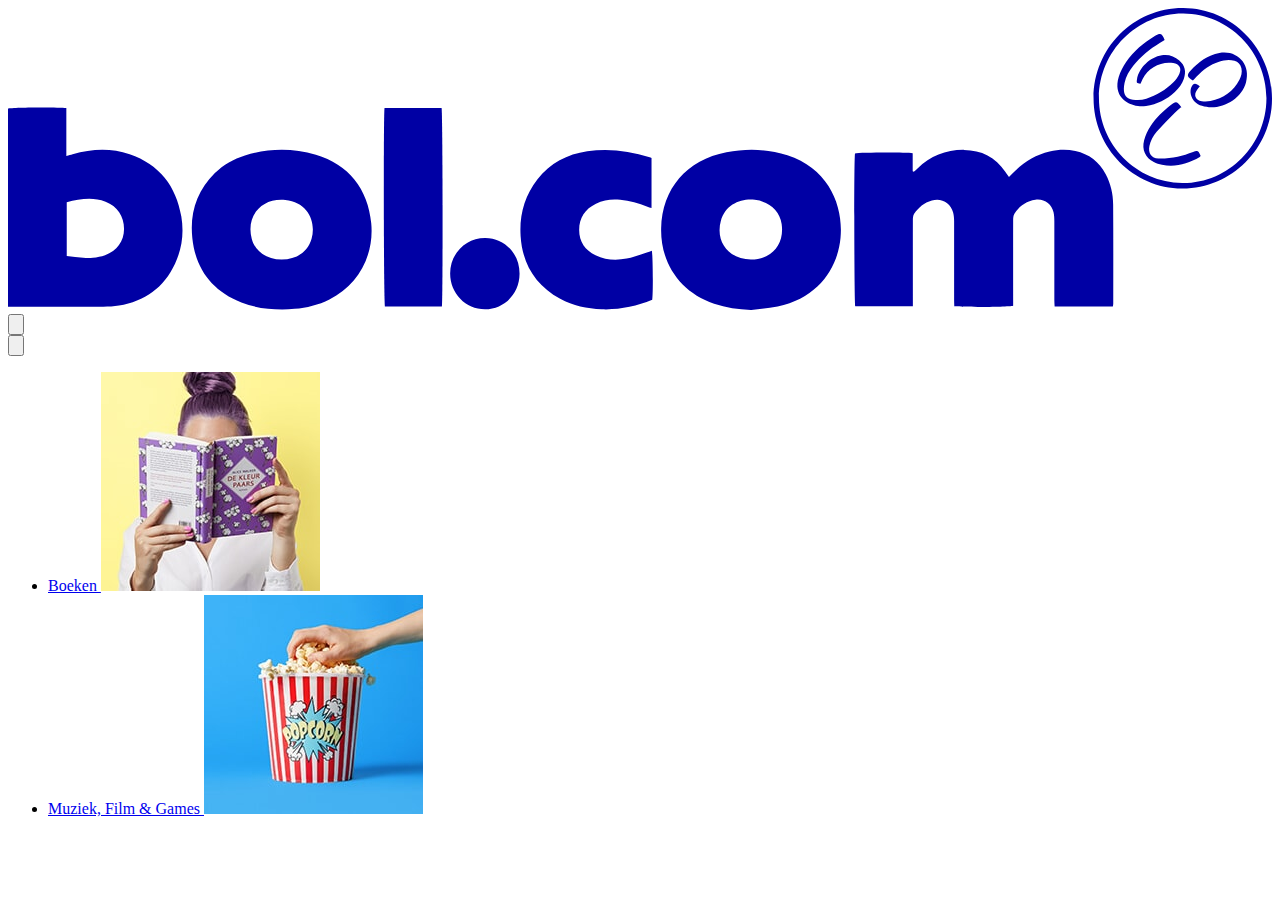
<file: homescreen.html>
<!DOCTYPE html>
<html lang="nl">
<head>
    <meta charset="UTF-8">
    <meta http-equiv="X-UA-Compatible" content="IE=edge">
    <meta name="viewport" content="width=device-width, initial-scale=1.0">

    <link rel="icon" type="image/svg+xml" href="images/favicon.png">
    <title>Bol.com scampage</title>
</head>
<body>
    <header>
		<a href="./index.html" aria-label="naar de homepage van bol.com">
			<img src="images/nav/woordmerk.svg" alt="">
		</a>

		<button><img src="./images/nav/hamburgermenu.svg" alt="hamburgermenu"></button>

		<nav>
			<button aria-label = "sluit menu">
				<svg version="1.1" viewBox="0 0 14 14" aria-hidden="true" class="svg-inline--bi bi-cross bi-lg" data-test="icon-cross" focusable="false"><path fill-rule="evenodd" d="M7 7.378l3.363 3.363a.496.496 0 00.703-.004c.19-.19.197-.51.004-.703L7.707 6.67l3.363-3.363a.496.496 0 00-.004-.703.502.502 0 00-.703-.004L7 5.964 3.637 2.6a.496.496 0 00-.703.004.502.502 0 00-.004.703L6.293 6.67 2.93 10.034a.496.496 0 00.004.703c.19.19.51.197.703.004L7 7.378z"></path>
				</svg>
			</button>

			<ul inert>
				<li>
					<a href="#">
						Boeken
						<img src="./images/categrieboeken.jpg" alt="Categorie boeken">
					</a>

				</li>
				<li>
					<a href="#">
						Muziek, Film & Games
						<img src="./images/categoriefilms.jpg" alt="Categorie films">
					</a>
</file>
